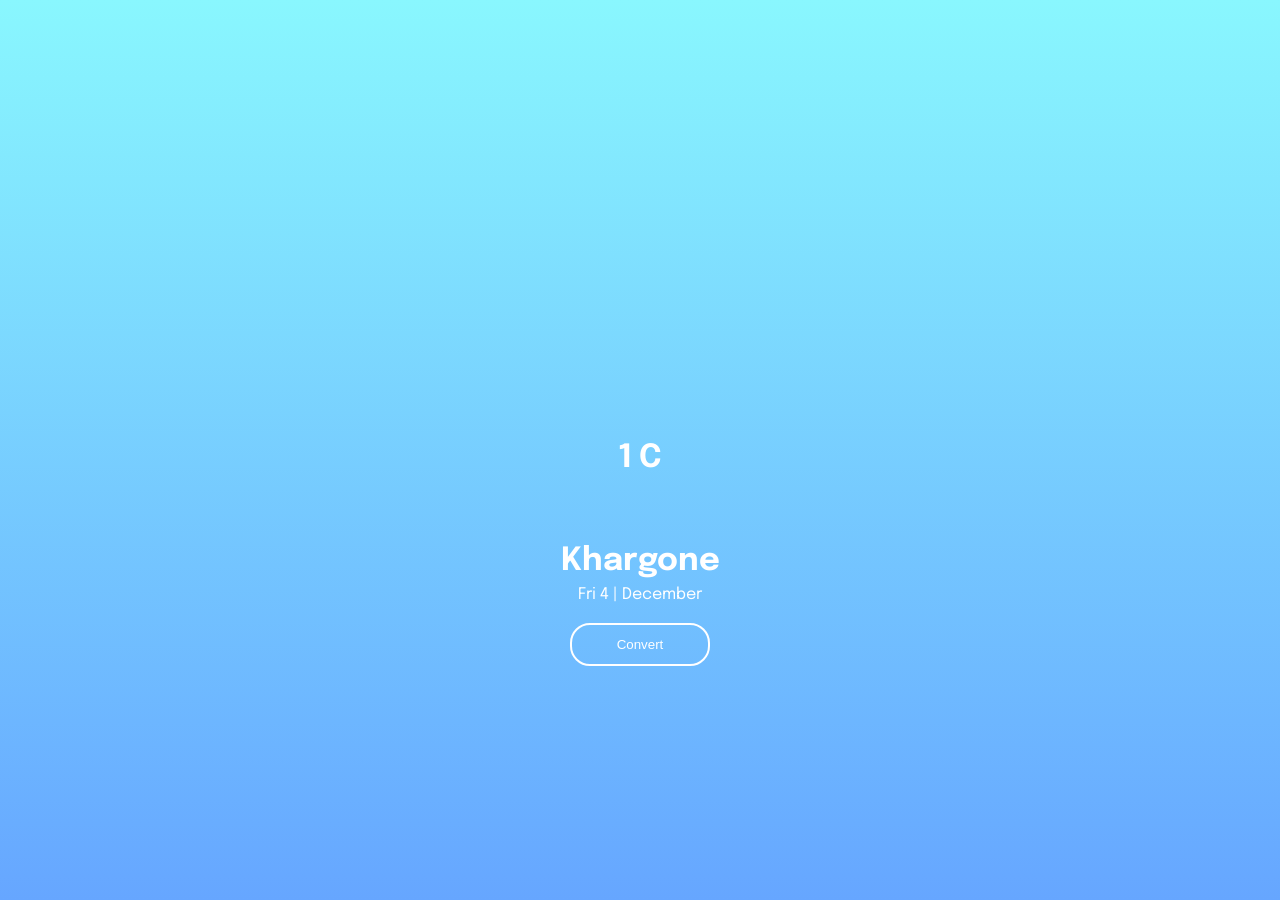
<file: index.html>
<!DOCTYPE html>
<html lang="en">
<head>
    <meta charset="UTF-8">
    <meta name="viewport" content="width=device-width, initial-scale=1.0">
    <link href="https://fonts.googleapis.com/css2?family=Epilogue&display=swap" rel="stylesheet">
    <link rel="stylesheet" href="new/pappu.css">
    <title>Document</title>
</head>
<body>

    <div class="logo">
       
        <img class="icon"></img>
        <p class="info"></p>
    </div>

    <div class="temp">
           
           <h1 class="num">1</h1>
           <h1 class="degree">C</h1>
      
    </div>
   
    <div class="location">

        <h1 class="city">Khargone</h1>
        <p class="time"></p>
        
    </div>
    <!-- #ffafbd → #ffc3a0 -->

    <button class="btn">Convert</button>

    <script src="new/pappu.js"></script>
</body>
</html>
</file>
<file: new/pappu.css>
* {
    margin: 0;
    padding: 0;
    box-sizing: border-box;
}

body{
    font-family: 'Epilogue', sans-serif;
    height: 100vh;
    display: flex;
    flex-direction: column;
    align-items: center;
    justify-content: center;
    background: linear-gradient(180deg, #89f7fe, #66a6ff);
    color: white;
}

.logo{
    display: flex;
    height: 23vh;
    width: 50%;
   flex-direction: column;
    align-items: center;
}

.temp{
    display: flex;
}


.location{
    margin-top: 70px;
    text-align: center;
}
.time{

    margin-top: 8px;
}

.degree{
    margin-left: 6px;
}

.btn{
    background: none;
    outline: none;
    border: 2px solid;
    border-radius: 20px;
    border-color: white;
    padding: 12px 45px;
    margin-top: 20px;
    cursor: pointer;
    color: white;
       transition: all;
       transition-duration: 0.6s;
}   


.btn:hover{
    box-shadow: 0px 0px 15px 2px white;
    background-color: white;
    color: black;
}

.btn:active{
    box-shadow: 0px 0px 15px 2px rgb(182, 181, 181);
    background-color: rgb(182, 181, 181);
    color: black;
}
</file>
